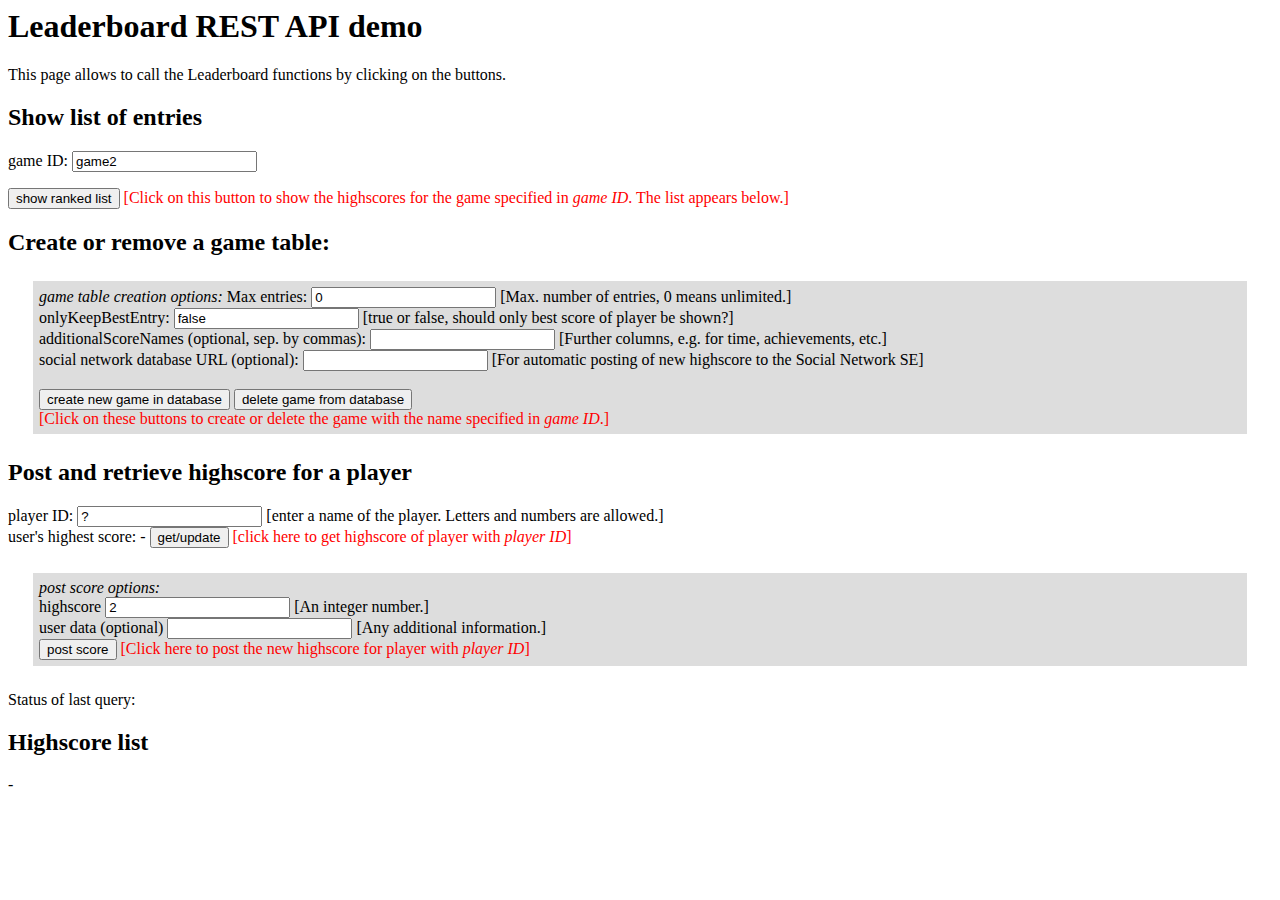
<file: index.html>
<html>
<head>
<meta http-equiv="Content-Type" content="text/html; charset=UTF-8">
<style>
div.group {
	background-color:#DDD;
	margin:25px;
	padding:6px;
}
.imp {
	color:#F00;
}
</style>

<script src='http://ajax.googleapis.com/ajax/libs/jquery/1.7.1/jquery.min.js' type="text/javascript"></script>

 <script>
var url = "";

$.ajax({
	url: "config.json",
	type: "GET",
	dataType : 'json',
	success: function (data) {
		url = data.serverUrlAndPort; // get value from config.json
	},
	error: function (err) {
		setStatusOk(false, "An error happened receiving the config.json");
	}
});
</script>

<script type="text/javascript">

//var url = "http://localhost:4567/lb/";
//var url = "http://130.206.83.3:4567/lb/";

function utf8_to_b64(str) {
    return window.btoa(encodeURIComponent( escape( str )));
}

function b64_to_utf8(str) {
	if (!str) return "";
    return unescape(decodeURIComponent(window.atob( str )));
}

$(document).ajaxError(function(event, jqXHR, ajaxSettings, thrownError) {
	document.getElementById("status").style.backgroundColor = ("red");
	document.getElementById("status").innerHTML = "error message: " + thrownError + "<br>response:" + jqXHR.responseText;
});

function setStatusOk(ok, str) {
	document.getElementById("status").style.backgroundColor = (ok?"green":"yellow");
	document.getElementById("status").innerHTML = "Message:" + str;
}

function submitScore(gameID, playerID, score) {
	var pstr = url + gameID + "/" + playerID + "/score";
	var userDataBase64 = utf8_to_b64(document.getElementById('userData').value);

	setStatusOk(false, pstr);

	$.ajax({
		url: pstr,
		data: JSON.stringify({
				scoreEntries: [
					{name:"highscore", value:score}
				],
				//authentication: ...,
				userData: userDataBase64 // base64 encoded, e.g. "VGhpcyBpcyBhIHRlc3QgY29tbWVudC4="
			}),
		processData: false,
		type: 'POST',
		contentType: 'text/plain', //'application/json',  cross site posting an application/json requires to implement the CORS preflight with OPTIONS, so this is a simple hacky workaround as the leaderboard server doesn't check the content-type
	}).done(function(data) {
		setStatusOk(true, "ok");
	})
	.fail(function() {
		setStatusOk(false, "fail");
	});
}

function getRankingPos(gameID, playerID) {
	var rstr = url + gameID + "/" + playerID + "/rankingposition";
	setStatusOk(false, rstr);

	$.get(rstr, {
			//
		},
		null,
		"jsonp").done(function(data) {
			var txt = "player position: " +  data.position;
			document.getElementById("highestScore").innerHTML = txt;
	}).done(function(data) {
		setStatusOk(true, "ok");
	})
	.fail(function() {
		setStatusOk(false, "fail");
	});
}

function getRankedList(gameID) {
	var rstr = url + gameID + "/rankedlist";
	setStatusOk(false, rstr);

	$.get(rstr, {}, null, "jsonp")
	.done(function(data) {
		var txt = "<table>";
		for (var i=0; i<data.length; i++) {
			txt += "<tr>";
			txt += "<td>" + (i+1) + ".</td><td>" + data[i].highscore + " points </td><td>by: " + data[i].playerID + "</td>";
			if (data[i].imgURL) {
				txt += "<td><img src='" + data[i].imgURL + "' width='32'></td>";
			}
			txt += "<td>userData: <pre>"+b64_to_utf8(data[i].userData)+"</pre></td>";
			txt += "</tr>";
		}
		txt += "</table>";
		document.getElementById("rankedlist").innerHTML = txt;
		//$('#rankedlist').html(txt);
		setStatusOk(true, "ok");
	})
	.fail(function() {
		setStatusOk(false, "fail");
	});
}

function createGame(gameID, maxEntries, onlyKeepBestEntry) {
	var pstr = url + gameID;
	var asn = document.getElementById("additionalScoreNames").value.split(",");
	var snetw = document.getElementById("socialnetwork").value;
	setStatusOk(false, pstr);

	$.ajax({
		url: pstr,
		data: JSON.stringify({
				maxEntries: maxEntries,
				onlyKeepBestEntry: onlyKeepBestEntry,
				highScoreNames: asn,
				socialnetwork: snetw
			}),
		processData: false,
		type: "PUT",
crossDomain: true,
//dataType: "jsonp",
		contentType: 'text/plain', //'application/json',  cross site posting an application/json requires to implement the CORS preflight with OPTIONS, so this is a simple hacky workaround as the leaderboard server doesn't check the content-type
		success: function() {
			setStatusOk(true, "ok");
		},
		error: function() {
			setStatusOk(false, "fail");
		}
	});
}

function deleteGame(gameID) {
	var pstr = url + gameID;
	setStatusOk(false, pstr);

	$.ajax({
		url: pstr,
		data: "",
		processData: false,
		type: "DELETE",
		contentType: 'text/plain', //'application/json',  cross site posting an application/json requires to implement the CORS preflight with OPTIONS, so this is a simple hacky workaround as the leaderboard server doesn't check the content-type
		success: function() {
			setStatusOk(true, "ok");
		},
		error: function() {
			setStatusOk(false, "fail");
		}
	});
}

</script>
</head>
<body>
<h1>Leaderboard REST API demo</h1>
<p>
This page allows to call the Leaderboard functions by clicking on the buttons.
</p>

<form>
<h2>Show list of entries</h2>
game ID: <input type="text" id="myGameID" value="game2">
<p>
<button type="button" onclick="getRankedList(document.getElementById('myGameID').value)">show ranked list</button>
<span class="imp">[Click on this button to show the highscores for the game specified in <i>game ID</i>. The list appears below.]</span>
</p>
<h2>Create or remove a game table:</h2>
<div class="group">
	<i>game table creation options:</i>
	Max entries: <input type="text" id="myMaxEntries" value="0"> <span>[Max. number of entries, 0 means unlimited.]</span><br>
	onlyKeepBestEntry: <input type="text" id="myOnlyKeepBestEntry" value="false"> <span>[true or false, should only best score of player be shown?]</span><br>
	additionalScoreNames (optional, sep. by commas): <input type="text" id="additionalScoreNames" value=""> <span>[Further columns, e.g. for time, achievements, etc.]</span><br>
	social network database URL (optional): <input type="text" id="socialnetwork" value=""> <span>[For automatic posting of new highscore to the Social Network SE]</span><br><br>
	<button type="button" onclick="createGame(document.getElementById('myGameID').value, document.getElementById('myMaxEntries').value, document.getElementById('myOnlyKeepBestEntry').value);return false;" onsubmit="return false;">create new game in database</button> <button type="button" onclick="deleteGame(document.getElementById('myGameID').value)">delete game from database</button><br>
	<span class="imp">[Click on these buttons to create or delete the game with the name specified in <i>game ID</i>.]</span>
</div>
<h2>Post and retrieve highscore for a player</h2>
player ID: <input type="text" id="myPlayerID" value="?"> <span>[enter a name of the player. Letters and numbers are allowed.]</span><br>
user's highest score: <span id="highestScore">-</span> <button type="button" onclick="getRankingPos(document.getElementById('myGameID').value, document.getElementById('myPlayerID').value)">get/update</button> <span class="imp">[click here to get highscore of player with <i>player ID</i>]</span><br>
<div class="group">
	<i>post score options:</i><br>
	highscore <input type="text" id="myScore" value="2"> <span>[An integer number.]</span><br>
	user data (optional) <input type="text" id="userData" value=""> <span>[Any additional information.]</span><br>
	<button type="button" onclick="submitScore(document.getElementById('myGameID').value, document.getElementById('myPlayerID').value, document.getElementById('myScore').value)">post score</button> <span class="imp">[Click here to post the new highscore for player with <i>player ID</i>]</span>
</div>
<div id="status">Status of last query:</div>
</form>
<h2>Highscore list</h2>
<div id="rankedlist">-</div>

</body>
</html>
</file>
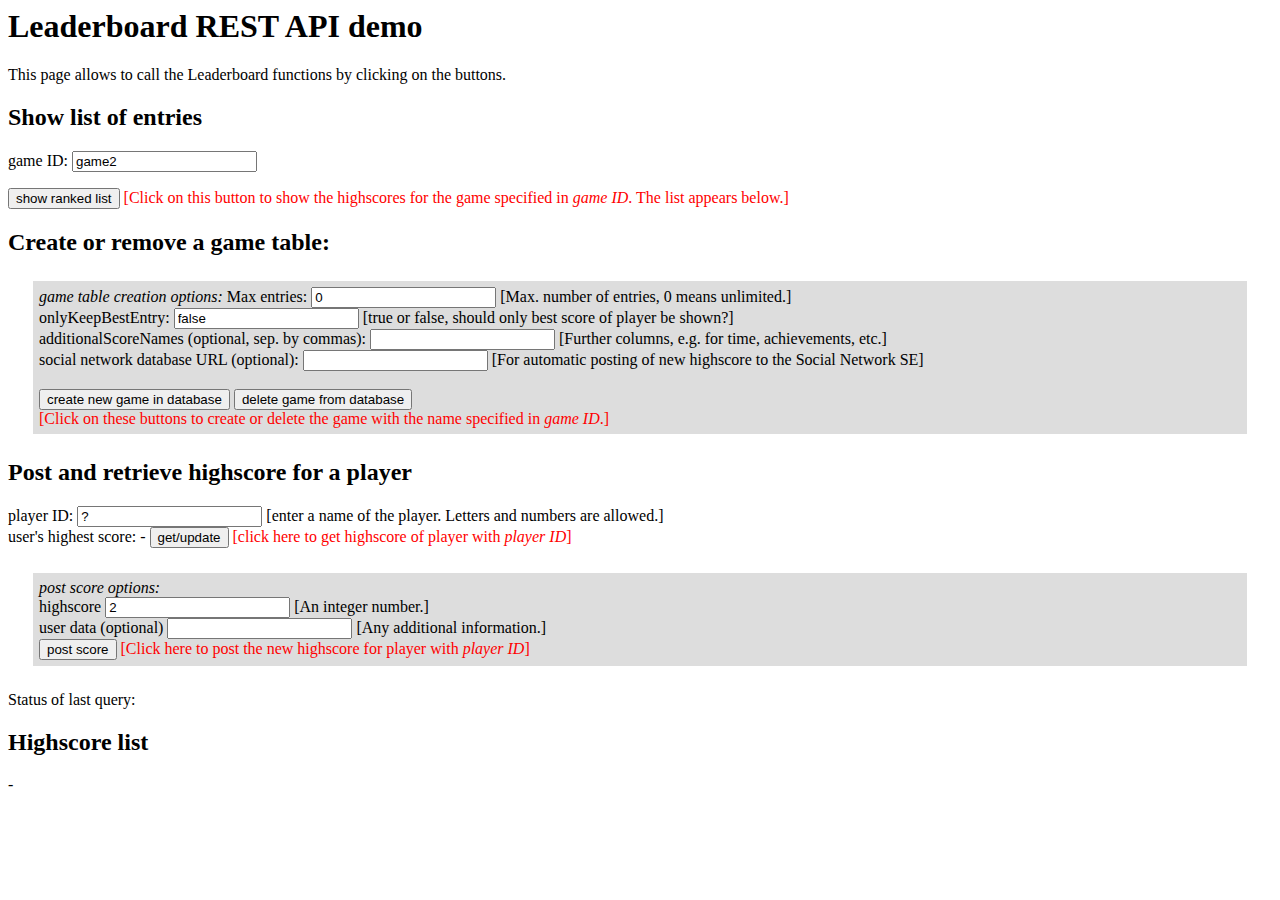
<file: playground_html/index.html>
<html>
<head>
<meta http-equiv="Content-Type" content="text/html; charset=UTF-8">
<style>
div.group {
	background-color:#DDD;
	margin:25px;
	padding:6px;
}
.imp {
	color:#F00;
}
</style>

<script src='http://ajax.googleapis.com/ajax/libs/jquery/1.7.1/jquery.min.js' type="text/javascript"></script>

 <script>
var url = "";

$.ajax({
	url: "config.json",
	type: "GET",
	dataType : 'json',
	success: function (data) {
		url = data.serverUrlAndPort; // get value from config.json
	},
	error: function (err) {
		setStatusOk(false, "An error happened receiving the config.json");
	}
});
</script>

<script type="text/javascript">

//var url = "http://localhost:4567/lb/";
//var url = "http://130.206.83.3:4567/lb/";

function utf8_to_b64(str) {
    return window.btoa(encodeURIComponent( escape( str )));
}

function b64_to_utf8(str) {
	if (!str) return "";
    return unescape(decodeURIComponent(window.atob( str )));
}

$(document).ajaxError(function(event, jqXHR, ajaxSettings, thrownError) {
	document.getElementById("status").style.backgroundColor = ("red");
	document.getElementById("status").innerHTML = "error message: " + thrownError + "<br>response:" + jqXHR.responseText;
});

function setStatusOk(ok, str) {
	document.getElementById("status").style.backgroundColor = (ok?"green":"yellow");
	document.getElementById("status").innerHTML = "Message:" + str;
}

function submitScore(gameID, playerID, score) {
	var pstr = url + gameID + "/" + playerID + "/score";
	var userDataBase64 = utf8_to_b64(document.getElementById('userData').value);

	setStatusOk(false, pstr);

	$.ajax({
		url: pstr,
		data: JSON.stringify({
				scoreEntries: [
					{name:"highscore", value:score}
				],
				//authentication: ...,
				userData: userDataBase64 // base64 encoded, e.g. "VGhpcyBpcyBhIHRlc3QgY29tbWVudC4="
			}),
		processData: false,
		type: 'POST',
		contentType: 'text/plain', //'application/json',  cross site posting an application/json requires to implement the CORS preflight with OPTIONS, so this is a simple hacky workaround as the leaderboard server doesn't check the content-type
	}).done(function(data) {
		setStatusOk(true, "ok");
	})
	.fail(function() {
		setStatusOk(false, "fail");
	});
}

function getRankingPos(gameID, playerID) {
	var rstr = url + gameID + "/" + playerID + "/rankingposition";
	setStatusOk(false, rstr);

	$.get(rstr, {
			//
		},
		null,
		"jsonp").done(function(data) {
			var txt = "player position: " +  data.position;
			document.getElementById("highestScore").innerHTML = txt;
	}).done(function(data) {
		setStatusOk(true, "ok");
	})
	.fail(function() {
		setStatusOk(false, "fail");
	});
}

function getRankedList(gameID) {
	var rstr = url + gameID + "/rankedlist";
	setStatusOk(false, rstr);

	$.get(rstr, {}, null, "jsonp")
	.done(function(data) {
		var txt = "<table>";
		for (var i=0; i<data.length; i++) {
			txt += "<tr>";
			txt += "<td>" + (i+1) + ".</td><td>" + data[i].highscore + " points </td><td>by: " + data[i].playerID + "</td>";
			if (data[i].imgURL) {
				txt += "<td><img src='" + data[i].imgURL + "' width='32'></td>";
			}
			txt += "<td>userData: <pre>"+b64_to_utf8(data[i].userData)+"</pre></td>";
			txt += "</tr>";
		}
		txt += "</table>";
		document.getElementById("rankedlist").innerHTML = txt;
		//$('#rankedlist').html(txt);
		setStatusOk(true, "ok");
	})
	.fail(function() {
		setStatusOk(false, "fail");
	});
}

function createGame(gameID, maxEntries, onlyKeepBestEntry) {
	var pstr = url + gameID;
	var asn = document.getElementById("additionalScoreNames").value.split(",");
	var snetw = document.getElementById("socialnetwork").value;
	setStatusOk(false, pstr);

	$.ajax({
		url: pstr,
		data: JSON.stringify({
				maxEntries: maxEntries,
				onlyKeepBestEntry: onlyKeepBestEntry,
				highScoreNames: asn,
				socialnetwork: snetw
			}),
		processData: false,
		type: "PUT",
crossDomain: true,
//dataType: "jsonp",
		contentType: 'text/plain', //'application/json',  cross site posting an application/json requires to implement the CORS preflight with OPTIONS, so this is a simple hacky workaround as the leaderboard server doesn't check the content-type
		success: function() {
			setStatusOk(true, "ok");
		},
		error: function() {
			setStatusOk(false, "fail");
		}
	});
}

function deleteGame(gameID) {
	var pstr = url + gameID;
	setStatusOk(false, pstr);

	$.ajax({
		url: pstr,
		data: "",
		processData: false,
		type: "DELETE",
		contentType: 'text/plain', //'application/json',  cross site posting an application/json requires to implement the CORS preflight with OPTIONS, so this is a simple hacky workaround as the leaderboard server doesn't check the content-type
		success: function() {
			setStatusOk(true, "ok");
		},
		error: function() {
			setStatusOk(false, "fail");
		}
	});
}

</script>
</head>
<body>
<h1>Leaderboard REST API demo</h1>
<p>
This page allows to call the Leaderboard functions by clicking on the buttons.
</p>

<form>
<h2>Show list of entries</h2>
game ID: <input type="text" id="myGameID" value="game2">
<p>
<button type="button" onclick="getRankedList(document.getElementById('myGameID').value)">show ranked list</button>
<span class="imp">[Click on this button to show the highscores for the game specified in <i>game ID</i>. The list appears below.]</span>
</p>
<h2>Create or remove a game table:</h2>
<div class="group">
	<i>game table creation options:</i>
	Max entries: <input type="text" id="myMaxEntries" value="0"> <span>[Max. number of entries, 0 means unlimited.]</span><br>
	onlyKeepBestEntry: <input type="text" id="myOnlyKeepBestEntry" value="false"> <span>[true or false, should only best score of player be shown?]</span><br>
	additionalScoreNames (optional, sep. by commas): <input type="text" id="additionalScoreNames" value=""> <span>[Further columns, e.g. for time, achievements, etc.]</span><br>
	social network database URL (optional): <input type="text" id="socialnetwork" value=""> <span>[For automatic posting of new highscore to the Social Network SE]</span><br><br>
	<button type="button" onclick="createGame(document.getElementById('myGameID').value, document.getElementById('myMaxEntries').value, document.getElementById('myOnlyKeepBestEntry').value);return false;" onsubmit="return false;">create new game in database</button> <button type="button" onclick="deleteGame(document.getElementById('myGameID').value)">delete game from database</button><br>
	<span class="imp">[Click on these buttons to create or delete the game with the name specified in <i>game ID</i>.]</span>
</div>
<h2>Post and retrieve highscore for a player</h2>
player ID: <input type="text" id="myPlayerID" value="?"> <span>[enter a name of the player. Letters and numbers are allowed.]</span><br>
user's highest score: <span id="highestScore">-</span> <button type="button" onclick="getRankingPos(document.getElementById('myGameID').value, document.getElementById('myPlayerID').value)">get/update</button> <span class="imp">[click here to get highscore of player with <i>player ID</i>]</span><br>
<div class="group">
	<i>post score options:</i><br>
	highscore <input type="text" id="myScore" value="2"> <span>[An integer number.]</span><br>
	user data (optional) <input type="text" id="userData" value=""> <span>[Any additional information.]</span><br>
	<button type="button" onclick="submitScore(document.getElementById('myGameID').value, document.getElementById('myPlayerID').value, document.getElementById('myScore').value)">post score</button> <span class="imp">[Click here to post the new highscore for player with <i>player ID</i>]</span>
</div>
<div id="status">Status of last query:</div>
</form>
<h2>Highscore list</h2>
<div id="rankedlist">-</div>

</body>
</html>
</file>
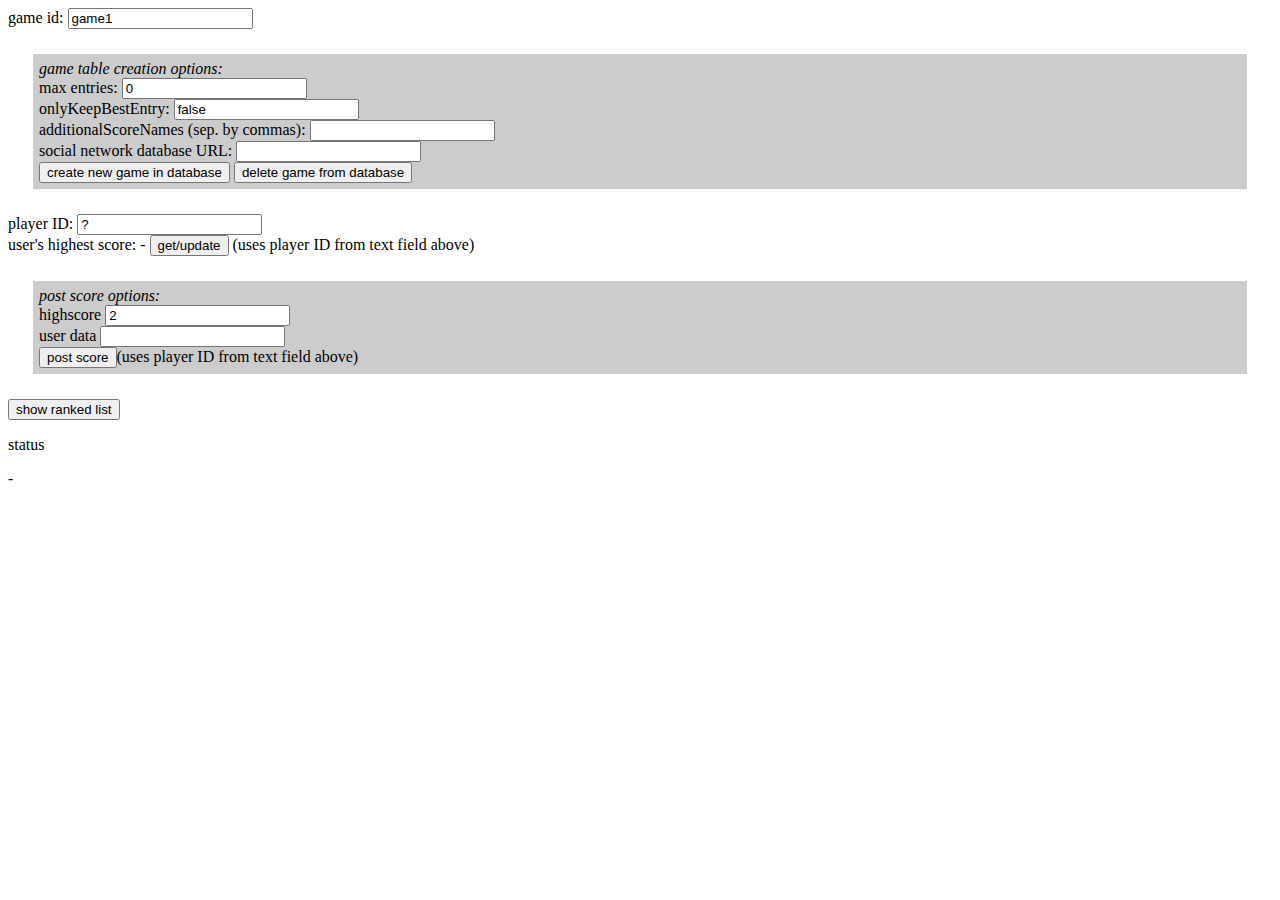
<file: div/admin-and-test.html>
<html>
<head>
<meta http-equiv="Content-Type" content="text/html; charset=UTF-8">
<style>
div.group {
	background-color:#CCC;
	margin:25px;
	padding:6px;
}
</style>
<script src='http://ajax.googleapis.com/ajax/libs/jquery/1.7.1/jquery.min.js' type="text/javascript"></script>
<script type="text/javascript">

//var url = "http://localhost:4567/lb/";
var url = "http://130.206.83.3:4567/lb/";

function utf8_to_b64(str) {
    return window.btoa(encodeURIComponent( escape( str )));
}

function b64_to_utf8(str) {
	if (!str) return "";
    return unescape(decodeURIComponent(window.atob( str )));
}

$(document).ajaxError(function(event, jqXHR, ajaxSettings, thrownError) {
	document.getElementById("status").style.backgroundColor = ("red");
	document.getElementById("status").innerHTML = "error message: " + thrownError + "<br>response:" + jqXHR.responseText;
});

function setStatusOk(ok, str) {
	document.getElementById("status").style.backgroundColor = (ok?"green":"yellow");
	document.getElementById("status").innerHTML = "Message:" + str;
}

function submitScore(gameID, playerID, score) {
	var pstr = url + gameID + "/" + playerID + "/score";
	var userDataBase64 = utf8_to_b64(document.getElementById('userData').value);

	setStatusOk(false, pstr);

	$.ajax({
		url: pstr,
		data: JSON.stringify({
				scoreEntries: [
					{name:"highscore", value:score}
				],
				//authentication: ...,
				userData: userDataBase64 // base64 encoded, e.g. "VGhpcyBpcyBhIHRlc3QgY29tbWVudC4="
			}),
		processData: false,
		type: 'POST',
		contentType: 'text/plain', //'application/json',  cross site posting an application/json requires to implement the CORS preflight with OPTIONS, so this is a simple hacky workaround as the leaderboard server doesn't check the content-type
	}).done(function(data) {
		setStatusOk(true, "ok");
	})
	.fail(function() {
		setStatusOk(false, "fail");
	});
}

function getRankingPos(gameID, playerID) {
	var rstr = url + gameID + "/" + playerID + "/rankingposition";
	setStatusOk(false, rstr);

	$.get(rstr, {
			//
		},
		null,
		"jsonp").done(function(data) {
			var txt = "player position: " +  data.position;
			document.getElementById("highestScore").innerHTML = txt;
	}).done(function(data) {
		setStatusOk(true, "ok");
	})
	.fail(function() {
		setStatusOk(false, "fail");
	});
}

function getRankedList(gameID) {
	var rstr = url + gameID + "/rankedlist";
	setStatusOk(false, rstr);

	$.get(rstr, {}, null, "jsonp")
	.done(function(data) {
		var txt = "<table>";
		for (var i=0; i<data.length; i++) {
			txt += "<tr><td>" + (i+1) + ".</td><td>" + data[i].highscore + " points </td><td>by: " + data[i].playerID + "</td><td>userData: <pre>"+b64_to_utf8(data[i].userData)+"</pre></td></tr>";
		}
		txt += "</table>";
		document.getElementById("rankedlist").innerHTML = txt;
		//$('#rankedlist').html(txt);
		setStatusOk(true, "ok");
	})
	.fail(function() {
		setStatusOk(false, "fail");
	});
}

function createGame(gameID, maxEntries, onlyKeepBestEntry) {
	var pstr = url + gameID;
	var asn = document.getElementById("additionalScoreNames").value.split(",");
	var snetw = document.getElementById("socialnetwork").value;
	setStatusOk(false, pstr);

	$.ajax({
		url: pstr,
		data: JSON.stringify({
				maxEntries: maxEntries,
				onlyKeepBestEntry: onlyKeepBestEntry,
				highScoreNames: asn,
				socialnetwork: snetw
			}),
		processData: false,
		type: "PUT",
crossDomain: true,
//dataType: "jsonp",
		contentType: 'text/plain', //'application/json',  cross site posting an application/json requires to implement the CORS preflight with OPTIONS, so this is a simple hacky workaround as the leaderboard server doesn't check the content-type
		success: function() {
			setStatusOk(true, "ok");
		},
		error: function() {
			setStatusOk(true, "fail");
		}
	});
}

function deleteGame(gameID) {
	var pstr = url + gameID;
	setStatusOk(false, pstr);

	$.ajax({
		url: pstr,
		data: "",
		processData: false,
		type: "DELETE",
		contentType: 'text/plain', //'application/json',  cross site posting an application/json requires to implement the CORS preflight with OPTIONS, so this is a simple hacky workaround as the leaderboard server doesn't check the content-type
		success: function() {
			setStatusOk(true, "ok");
		},
		error: function() {
			setStatusOk(true, "fail");
		}
	});
}

</script>
</head>
<body>

<form>
game id: <input type="text" id="myGameID" value="game1">
<div class="group">
	<i>game table creation options:</i><br>
	max entries: <input type="text" id="myMaxEntries" value="0"><br>
	onlyKeepBestEntry: <input type="text" id="myOnlyKeepBestEntry" value="false"><br>
	additionalScoreNames (sep. by commas): <input type="text" id="additionalScoreNames" value=""><br>
	social network database URL: <input type="text" id="socialnetwork" value=""><br>
	<button type="button" onclick="createGame(document.getElementById('myGameID').value, document.getElementById('myMaxEntries').value, document.getElementById('myOnlyKeepBestEntry').value);return false;" onsubmit="return false;">create new game in database</button> <button type="button" onclick="deleteGame(document.getElementById('myGameID').value)">delete game from database</button><br>
</div>
player ID: <input type="text" id="myPlayerID" value="?"><br>
user's highest score: <span id="highestScore">-</span> <button type="button" onclick="getRankingPos(document.getElementById('myGameID').value, document.getElementById('myPlayerID').value)">get/update</button> (uses player ID from text field above)<br>
<div class="group">
	<i>post score options:</i><br>
	highscore <input type="text" id="myScore" value="2"><br>
	user data <input type="text" id="userData" value=""><br>
	<button type="button" onclick="submitScore(document.getElementById('myGameID').value, document.getElementById('myPlayerID').value, document.getElementById('myScore').value)">post score</button>(uses player ID from text field above)
</div>
<p>
<button type="button" onclick="getRankedList(document.getElementById('myGameID').value)">show ranked list</button>
</p>
<div id="status">status</div>
</form>
<div id="rankedlist">-</div>

</body>
</html>
</file>
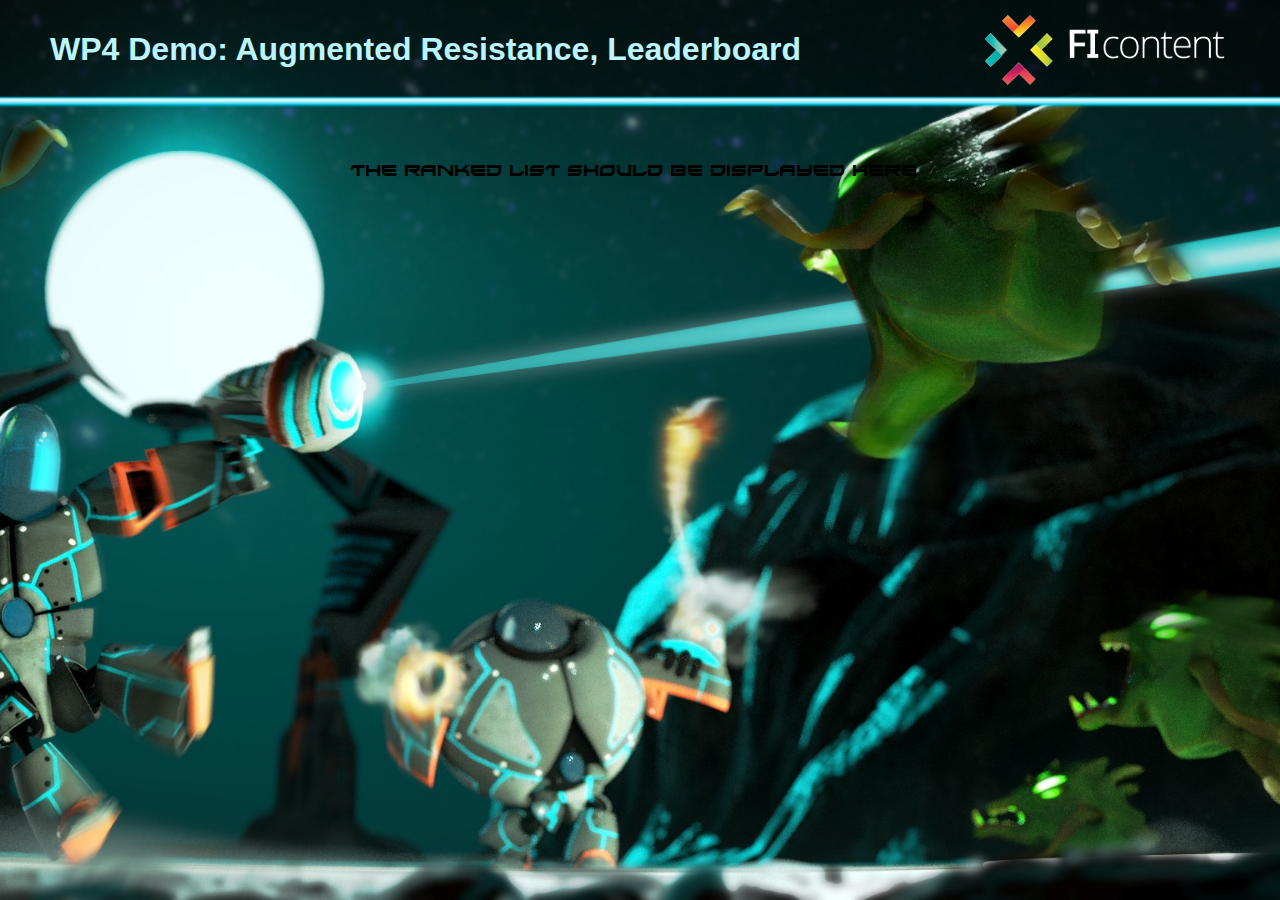
<file: div/website-AugmentedResistance/leaderboard.html>
<html>
<head>
<meta http-equiv="Content-Type" content="text/html; charset=UTF-8">
<link rel="stylesheet" href="tdstyle.css">
<script src='http://ajax.googleapis.com/ajax/libs/jquery/1.7.1/jquery.min.js' type="text/javascript"></script>
<script type="text/javascript">

// retrieve list of highscores from server
function getRankedList() {
	$.get("http://130.206.83.3:4567/lb/augmentedresistance/rankedlist",
		{},
		null,
		"jsonp").done(function(data) {
		// put results in a table
		var txt = "<table><tr><th>Rank</th><th>Player</th><th>Score</th></tr>";
			for (var i=0; i<data.length; i++) {
				txt += "<tr><td class='rank'>" + (i+1) + ".</td><td>";
				if (data[i].imgURL) {
					txt += "<img src='" + data[i].imgURL + "' width='32'> ";
				}
				txt += data[i].playerID + "</td><td class='score'>"
					+ data[i].highscore + "</td></tr>";
			}
			txt += "</table>";
			document.getElementById("inner").innerHTML = txt;
	});
}
		 
</script>
</head>

<body onLoad="javascript:getRankedList();setInterval('getRankedList()', 10000);">

<div id="header">
<h1>WP4 Demo: Augmented Resistance, Leaderboard</h1>
</div>
<img src="fic2-logo.png" alt="FI CONTENT2" id="logo">
<div id="main">
<div id="inner">the ranked list should be displayed here</div>
</div>

</body>
</html>
</file>
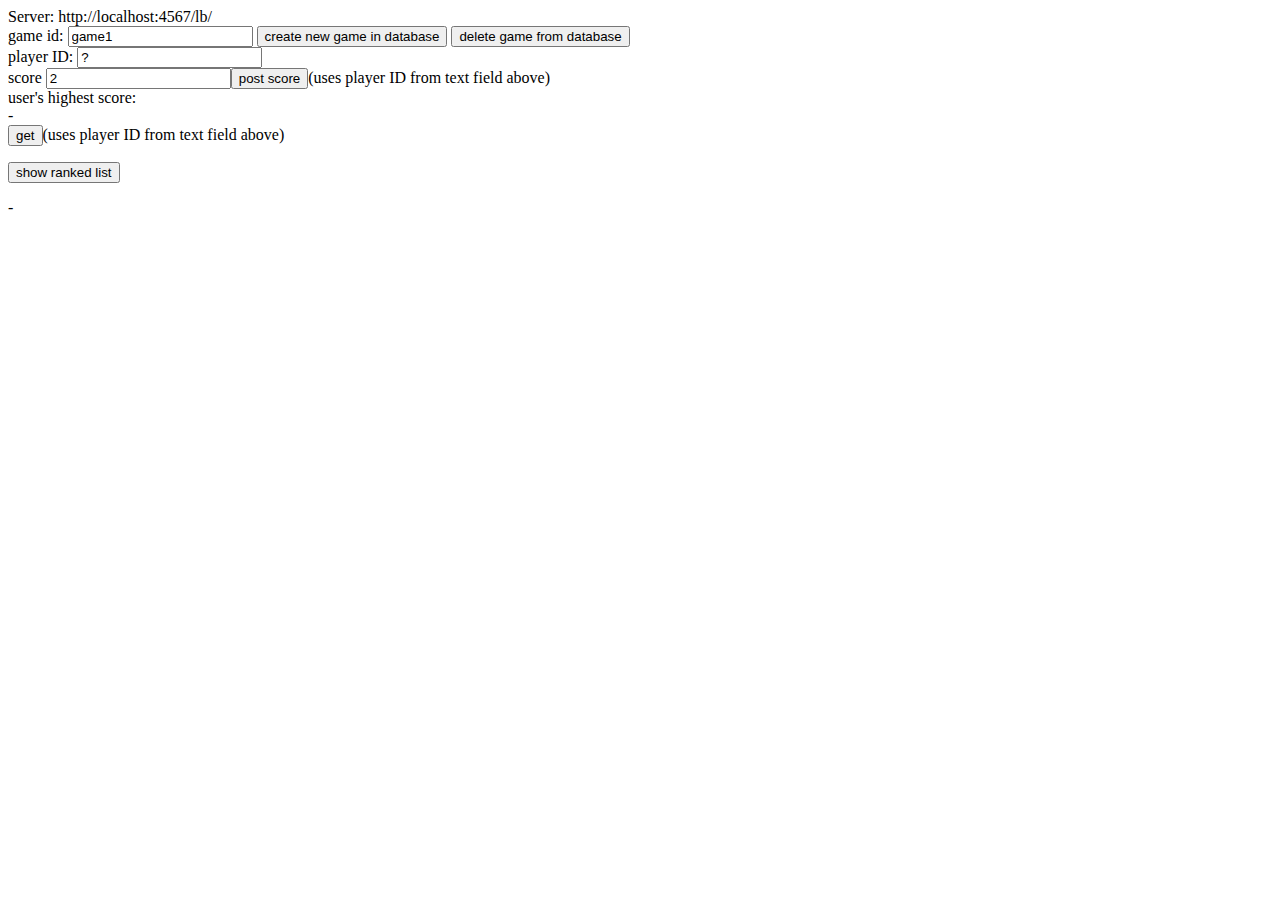
<file: leaderboard-standalone/bin/leaderboard-html-example.html>
<html>
<head>
<meta http-equiv="Content-Type" content="text/html; charset=UTF-8">
<script src='http://ajax.googleapis.com/ajax/libs/jquery/1.7.1/jquery.min.js' type="text/javascript"></script>
<script type="text/javascript">

var url = "http://localhost:4567/lb/";
//var url = "http://130.206.83.3:4567/lb/";

function submitScore(gameID, playerID, score) {
	var pstr = url + gameID + "/" + playerID + "/score";
	$.ajax({
		url: pstr,
		data: JSON.stringify({
				scoreEntries: [
					{name:"highscore", value:score}
				]
				//authentication: ...,
				//userData: ...
			}),
		processData: false,
		type: 'POST',
		contentType: 'text/plain', //'application/json',  cross site posting an application/json requires to implement the CORS preflight with OPTIONS, so this is a simple hacky workaround as the leaderboard server doesn't check the content-type
	});
}

function getRankingPos(gameID, playerID) {
	var rstr = url + gameID + "/" + playerID + "/rankingposition";

	$.get(rstr, {
			//
		},
		null,
		"jsonp").done(function(data) {
			var txt = "player position: " +  data.position;
			document.getElementById("highestScore").innerHTML = txt;
	});
}

function getRankedList(gameID) {
	var rstr = url + gameID + "/rankedlist";

	$.get(rstr, {}, null, "jsonp").done(function(data) {
		var txt = "<table>";
		for (var i=0; i<data.length; i++) {
			txt += "<tr><td>" + (i+1) + ".</td><td>" + data[i].highscore + " points </td><td>by: " + data[i].playerID + "</td>"
			if (data[i].imgURL) {
				txt += "<td><img src='" + data[i].imgURL + "' width='32'></td>";
			}
			txt += "</tr>";
		}
		txt += "</table>";
		document.getElementById("rankedlist").innerHTML = txt;
		//$('#rankedlist').html(txt);
	});
}

function createGame(gameID) {
	var pstr = url + gameID;

	$.ajax({
		url: pstr,
		data: "",
		//processData: false,
		type: "PUT",
crossDomain: true
//dataType: "jsonp",
//		contentType: 'text/plain' //'application/json',  cross site posting an application/json requires to implement the CORS preflight with OPTIONS, so this is a simple hacky workaround as the leaderboard server doesn't check the content-type
	});
}

function deleteGame(gameID) {
	var pstr = url + gameID;

	$.ajax({
		url: pstr,
		data: "",
		processData: false,
		type: "DELETE",
		contentType: 'text/plain', //'application/json',  cross site posting an application/json requires to implement the CORS preflight with OPTIONS, so this is a simple hacky workaround as the leaderboard server doesn't check the content-type
	});
}

</script>
</head>
<body>

<script>
document.write("Server: " + url + "<br>\n");
</script>

<form>
game id: <input type="text" id="myGameID" value="game1"> <button type="button" onclick="createGame(document.getElementById('myGameID').value);return false;" onsubmit="return false;">create new game in database</button> <button type="button" onclick="deleteGame(document.getElementById('myGameID').value)">delete game from database</button><br>
player ID: <input type="text" id="myPlayerID" value="?"><br>
score <input type="text" id="myScore" value="2"><button type="button" onclick="submitScore(document.getElementById('myGameID').value, document.getElementById('myPlayerID').value, document.getElementById('myScore').value)">post score</button>(uses player ID from text field above)<br>
user's highest score: <div id="highestScore">-</div> <button type="button" onclick="getRankingPos(document.getElementById('myGameID').value, document.getElementById('myPlayerID').value)">get</button>(uses player ID from text field above)<br>
<p>
<button type="button" onclick="getRankedList(document.getElementById('myGameID').value)">show ranked list</button>
</p>
</form> 
<div id="rankedlist">-</div>

</body>
</html>
</file>
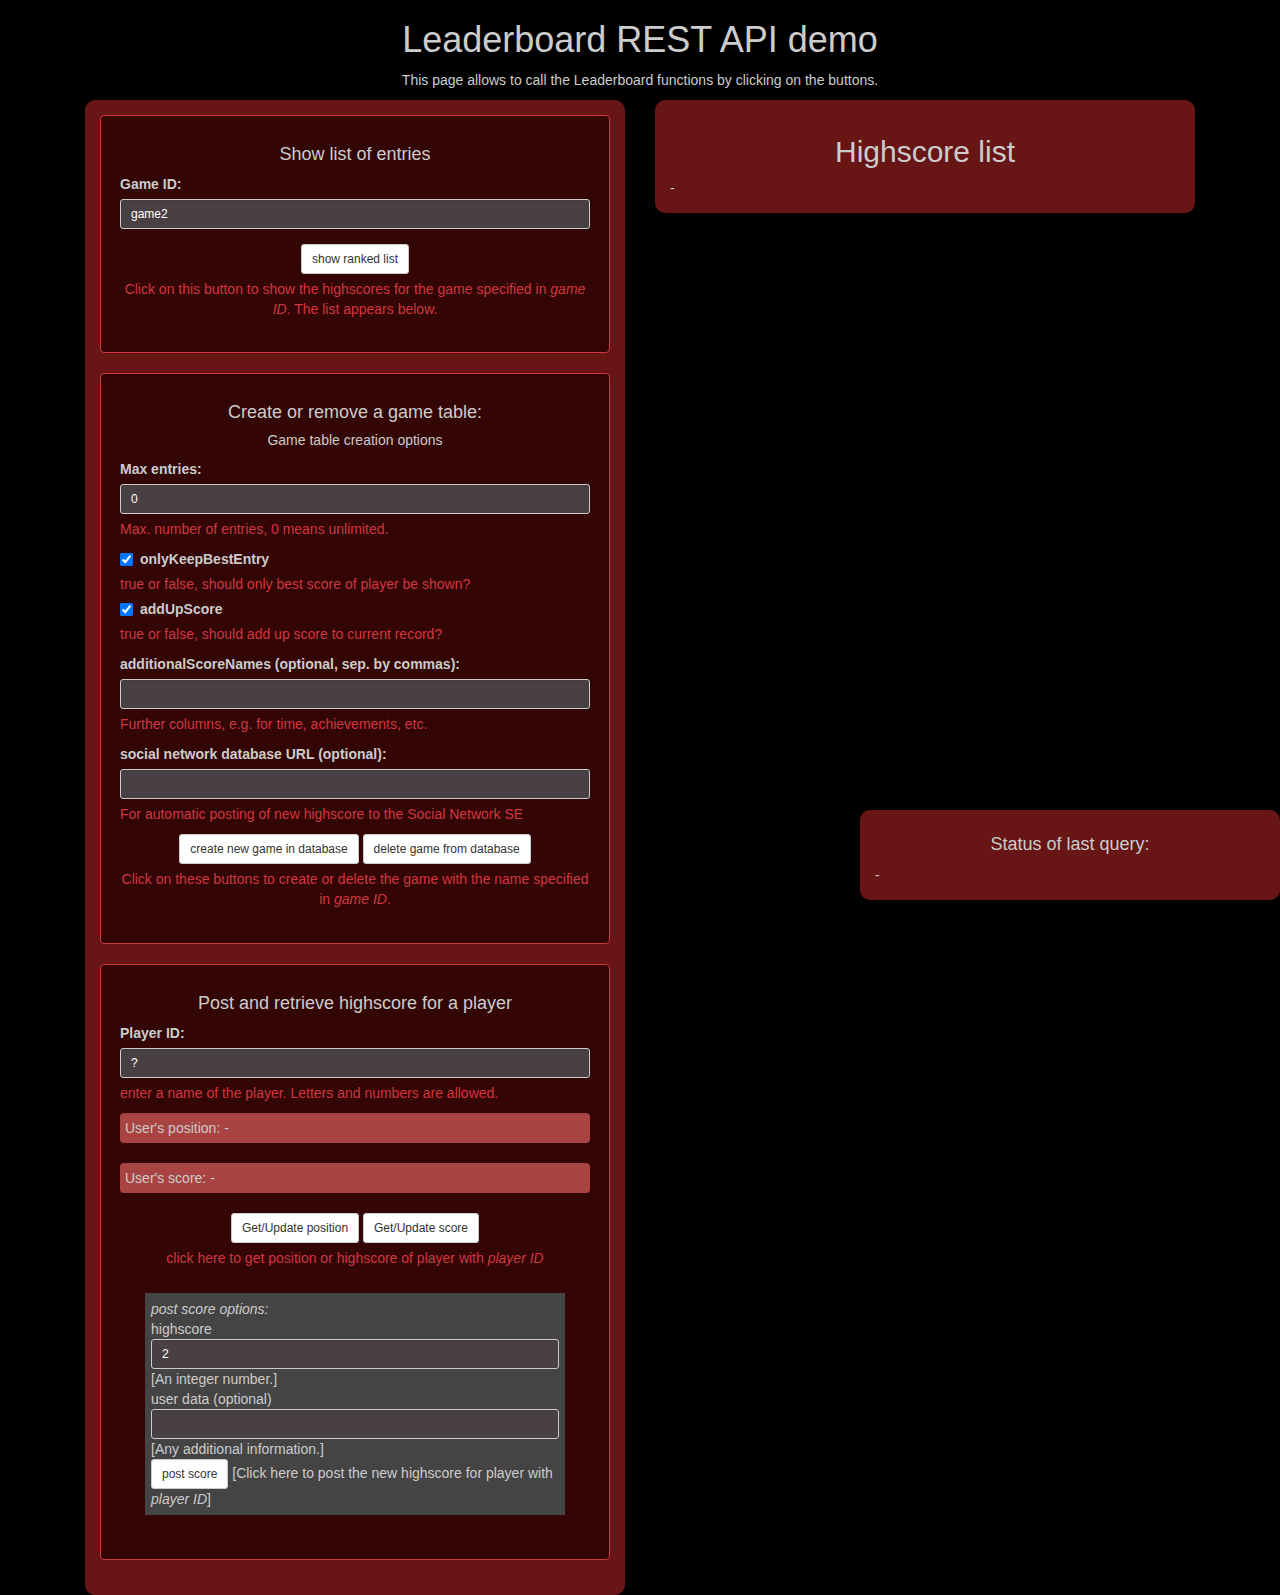
<file: playground_html/demo v2/demo.html>
<html lang="en">
<head>
	<meta http-equiv="Content-Type" content="text/html; charset=UTF-8">

	<link rel="stylesheet" href="css/bootstrap.min.css" />
	<link rel="stylesheet" href="css/style.css" />
</head>
<body>
	<div class="container">
		<header>
			<h1>Leaderboard REST API demo</h1>
			<p>
				This page allows to call the Leaderboard functions by clicking on the buttons.
			</p>
		</header>
		<div class="col-md-6">
			<section id="forms">
				<div class="well">
					<h4>Show list of entries</h4>
					<form class="">
						<div class="form-group">
							<label for="myGameID">Game ID:</label>
							<input type="text" id="myGameID" class="form-control input-sm" value="game2">
						</div>
						<div class="text-center">
							<button class="btn btn-default btn-sm" type="button" onclick="getRankedList(document.getElementById('myGameID').value)">show ranked list</button>
							<span class="help-block">Click on this button to show the highscores for the game specified in <i>game ID</i>. The list appears below.</span>
						</div>
					</div>
					<div class="well">
						<h4>Create or remove a game table:</h4>
						<h5>Game table creation options</h5>
						<div class="form-group">
							<label for="myMaxEntries">Max entries:</label>
							<input class="form-control input-sm" type="text" id="myMaxEntries" value="0">
							<span class="help-block">Max. number of entries, 0 means unlimited.</span>
							<div class="checkbox strong">
								<label for="myOnlyKeepBestEntry">
									<input class="checkbox pull-right" type="checkbox" checked="on" id="myOnlyKeepBestEntry"><strong>onlyKeepBestEntry</strong>
								</label>
								<span class="help-block">true or false, should only best score of player be shown?</span>
							</div>
							<div class="checkbox">
								<label for="myAddUpScore">
									<input class="checkbox pull-right" type="checkbox" checked="on" id="myAddUpScore"><strong>addUpScore</strong>
								</label>
								<span class="help-block">true or false, should add up score to current record?</span>
							</div>
							<label for="additionalScoreNames">additionalScoreNames (optional, sep. by commas):</label>
							<input class="form-control input-sm" type="text" id="additionalScoreNames" value="">
							<span class="help-block">Further columns, e.g. for time, achievements, etc.</span>
							<label for="socialnetwork">social network database URL (optional):</label>
							<input class="form-control input-sm" type="text" id="socialnetwork" value="">
							<span class="help-block">For automatic posting of new highscore to the Social Network SE</span>
							<div class="text-center">
								<button class="btn btn-default btn-sm" type="button" onclick="createGame(document.getElementById('myGameID').value, document.getElementById('myMaxEntries').value)" onsubmit="return false;">create new game in database</button> <button class="btn btn-default btn-sm" type="button" onclick="deleteGame(document.getElementById('myGameID').value)">delete game from database</button>
								<span class="help-block">Click on these buttons to create or delete the game with the name specified in <i>game ID</i>.</span>
							</div>
						</div>
					</div>
					<div class="well">
						<h4>Post and retrieve highscore for a player</h4>
						<div class="form-group">
							<label for="myPlayerID">Player ID:</label>
							<input class="form-control input-sm" type="text" id="myPlayerID" value="?">
							<span class="help-block">enter a name of the player. Letters and numbers are allowed.</span>
							<div class="well inner" id="position-container">User's  position: <span id="highestScore">-</span></div>
							<div class="well inner" id="score-container">User's score: <span id="highestScorePoints">-</span></div>
							<div class="text-center">
								<button class="btn btn-default btn-sm" type="button" onclick="getRankingPos(document.getElementById('myGameID').value, document.getElementById('myPlayerID').value)">Get/Update position</button>
								<button class="btn btn-default btn-sm" type="button" onclick="getScore(document.getElementById('myGameID').value, document.getElementById('myPlayerID').value)">Get/Update score</button>
								<span class="help-block">click here to get position or highscore of player with <i>player ID</i></span>
							</div>
							<div class="group">
								<i>post score options:</i><br>
								highscore <input class="form-control input-sm" type="text" id="myScore" value="2"> <span>[An integer number.]</span><br>
								user data (optional) <input class="form-control input-sm" type="text" id="userData" value=""> <span>[Any additional information.]</span><br>
								<button class="btn btn-default btn-sm" type="button" onclick="submitScore(document.getElementById('myGameID').value, document.getElementById('myPlayerID').value, document.getElementById('myScore').value)">post score</button> <span class="imp">[Click here to post the new highscore for player with <i>player ID</i>]</span>
							</div>
						</div>
					</div>
				</form>
			</section>
		</div>

		<div class="col-md-6">
			<section id="leaderboard">
				<h2>Highscore list</h2>
				<div id="rankedlist">-</div>
			</section>
		</div>

		<footer class="fixed">
			<div class="status-wrapper">
				<h4>Status of last query:</h4>
				<div id="status">-</div>
			</div>
		</footer>

		<script src='js/jquery-1.12.0.min.js' type="text/javascript"></script>
		<script src='js/bootstrap.min.js' type="text/javascript"></script>
		<script src='js/leaderboard.js' type="text/javascript"></script>
	</body>
	</html>
</file>
<file: div/website-AugmentedResistance/tdstyle.css>
@font-face {
	font-family: Xirod;
	src: url("xirod.ttf");
}

body {
	margin:0px;
	background:url('splashScreen.jpg') no-repeat center center fixed;
	background-size: cover;
	font-family: Xirod;
	background-repeat:no-repeat;
}

h1 {
	font-family: Arial, Helvetica;
}

#header {
	//position:relative;
	height:110;
	//top:0;
	background-image:url('header-bg.png');
	background-repeat:repeat-x;
	padding:10px 50px;
	color:rgb(187, 245, 255);
}

#logo {
	position:absolute;
	right:50;
	top:8;
}

#main {
	padding:30px;
}

#cimg {
	position:absolute;
	right:50px;
	top:200px;
}

#inner {
	margin-left:auto;
	margin-right:auto;
	width:580px;
}

#inner table {
	background-color:rgba(0, 0, 0, 0.75);
	border: 3px;
	border-style:solid;
	border-color:rgb(0, 208, 242);
	border-spacing:5px 5px;
	color: rgb(187, 245, 255);
}

#inner th {
	text-align:left;
	padding:5px 20px;
	background-color: rgba(0, 208, 242,0.25);
	font-size: 16pt;
	color:rgb(0, 208, 242);
}

#inner td {
	padding:5px 20px;
	font-size: 12pt;
}

#inner  .score {
	text-align:left;
}

#inner  .rank {
	text-align:left;
}



a:link {
	color: rgb(187, 245, 255);
	}

a:visited {
	color: rgb(255, 91, 53);
}

a:hover {
	color: white;
}
</file>
<file: playground_html/demo v2/css/style.css>
body {
	background-color: #000;
	color: #ccc;
	height:	100%;
}

input {
	background-color: #484043!important;
	color: #fff!important;
}

header {
	text-align: center;
}

section, footer {
	background-color: #671515;
	border-radius: 10px;
	padding: 15px;
}

.form-group-wrapper {
	/*text-align: center;*/
}

.well {
	background-color: #330504;
	border: 1px solid #D23641;
}

.well .inner {
	padding: 5px;
	background-color: #a94442;
	border:0;
	/*border: 1px solid #671515;*/
}

div.group {
	background-color:#444;
	margin:25px;
	padding:6px;
}
.help-block {
	color:#D23641;
}

h1,h2,h3,h4,h5 {
	text-align: center;
}

footer {
		position:fixed;
    bottom: 0;
		right: 0;
    width: 420px;
    /*height: 20px;*/
    /*margin: 0 auto;*/
}
</file>
